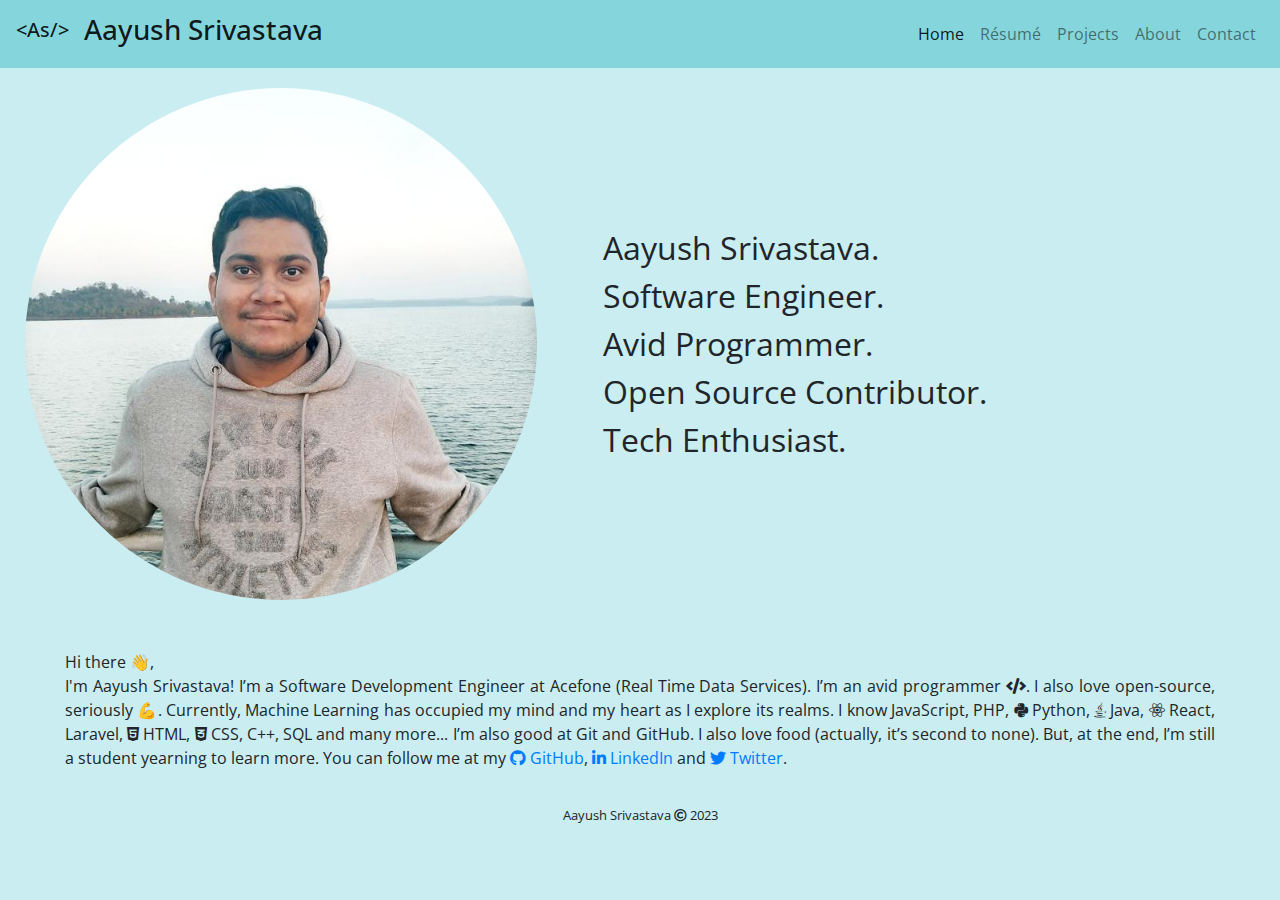
<file: index.html>
<!DOCTYPE html>
<html lang="en">
  <head>
    <meta charset="utf-8" />
    <meta name="viewport" content="width=device-width, initial-scale=1.0" />
    <link rel="stylesheet" href="css/bootstrap.min.css" />
    <link rel="stylesheet" href="css/webfonts/all.css" />
    <link rel="stylesheet" href="css/stylesheet.css" />
    <script src="js/jquery-3.5.1.min.js"></script>
    <script type="text/javascript" src="js/bootstrap.bundle.min.js"></script>
    <link rel="preconnect" href="https://fonts.gstatic.com" />
    <link
      href="https://fonts.googleapis.com/css2?family=Open+Sans&display=swap"
      rel="stylesheet"
    />
    <link rel="icon" href="images/aayush.jpg" />
    <title>Aayush Srivastava</title>
  </head>
  <body>
    <nav class="navbar navbar-expand-md navbar-light">
      <a class="navbar-brand" href="index.html"
        ><span id="navbar-textlogo"><h5>&lt;As/&gt;</h5></span>
        <h3>Aayush Srivastava</h3></a
      >
      <button
        class="navbar-toggler"
        type="button"
        data-toggle="collapse"
        data-target="#collapsable-navmenu"
        aria-controls="collapsable-navmenu"
        aria-expanded="false"
      >
        <span class="navbar-toggler-icon"></span>
      </button>
      <div id="collapsable-navmenu" class="collapse navbar-collapse">
        <ul class="navbar-nav ml-auto text-center">
          <li class="nav-item active">
            <a class="nav-link" href="index.html">Home</a>
          </li>
          <li class="nav-item">
            <a class="nav-link" href="resume.html">Résumé</a>
          </li>
          <li class="nav-item">
            <a class="nav-link" href="projects.html">Projects</a>
          </li>
          <li class="nav-item">
            <a class="nav-link" href="about.html">About</a>
          </li>
          <li class="nav-item">
            <a class="nav-link" href="contact.html">Contact</a>
          </li>
        </ul>
      </div>
    </nav>
    <div class="main-content">
      <div class="container-fluid">
        <div class="row">
          <div class="col-12 col-md-5">
            <img
              id="index-image-aayush"
              src="images/aayush.jpg"
              alt="Aayush Srivastava"
            />
          </div>
          <div id="index-header-about" class="col-12 col-md-7">
            <span
              >Aayush Srivastava.<br />Software Engineer.<br />Avid
              Programmer.<br />Open Source Contributor.<br />Tech
              Enthusiast.</span
            >
          </div>
        </div>
        <div id="index-about" class="text-justify">
          <p>
            Hi there &#128075;,<br />I'm
            <a
              data-toggle="tooltip"
              title="You found the easter egg of this page! &#129310;"
              >Aayush Srivastava</a
            >! I’m a Software Development Engineer at Acefone (Real Time Data Services). I’m an avid programmer
            <i class="fas fa-code"></i>. I also love open-source, seriously
            &#128170;. Currently, Machine Learning has occupied my mind and my
            heart as I explore its realms. I know JavaScript, PHP,
            <i class="fab fa-python"></i> Python,
            <i class="fab fa-java"></i> Java, 
            <i class="fab fa-react"></i> React,
            Laravel,
            <i class="fab fa-html5"></i> HTML,
            <i class="fab fa-css3-alt"></i> CSS, C++, SQL and many more... I’m
            also good at Git and GitHub. I also love
            food (actually, it’s second to none). But, at the end, I’m still a
            student yearning to learn more. You can follow me at my
            <a href="https://github.com/srivastavaayu"
              ><i class="fab fa-github"></i> GitHub</a
            >,
            <a href="https://linkedin.com/in/srivastava-aayush"
              ><i class="fab fa-linkedin-in"></i> LinkedIn</a
            >
            and
            <a href="https://twitter.com/aaysrivastava"
              ><i class="fab fa-twitter"></i> Twitter</a
            >.
          </p>
        </div>
      </div>
    </div>
    <div id="copyright-aayush" class="text-center">
      Aayush Srivastava <i class="far fa-copyright"></i> 2023
    </div>
  </body>
</html>
</file>
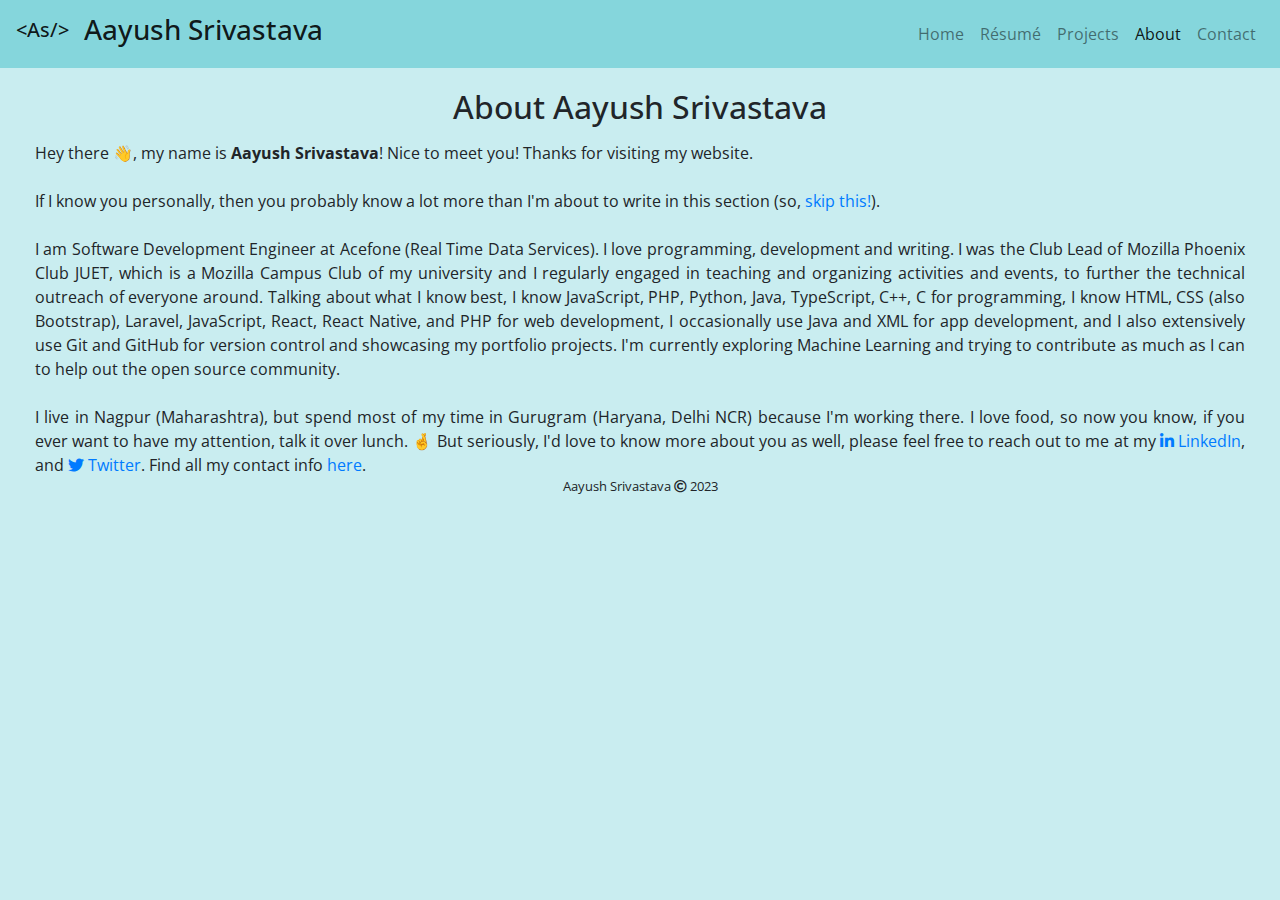
<file: about.html>
<!DOCTYPE html>
<html lang="en">
  <head>
    <meta charset="utf-8" />
    <meta name="viewport" content="width=device-width, initial-scale=1.0" />
    <link rel="stylesheet" href="css/bootstrap.min.css" />
    <link rel="stylesheet" href="css/webfonts/all.css" />
    <link rel="stylesheet" href="css/stylesheet.css" />
    <script src="js/jquery-3.5.1.min.js"></script>
    <script type="text/javascript" src="js/bootstrap.bundle.min.js"></script>
    <script type="text/javascript" src="js/script.js"></script>
    <link rel="preconnect" href="https://fonts.gstatic.com" />
    <link
      href="https://fonts.googleapis.com/css2?family=Open+Sans&display=swap"
      rel="stylesheet"
    />
    <link rel="icon" href="images/aayush.jpg" />
    <title>Aayush Srivastava</title>
  </head>
  <body>
    <nav class="navbar navbar-expand-md navbar-light">
      <a class="navbar-brand" href="index.html"
        ><span id="navbar-textlogo"><h5>&lt;As/&gt;</h5></span>
        <h3>Aayush Srivastava</h3></a
      >
      <button
        class="navbar-toggler"
        type="button"
        data-toggle="collapse"
        data-target="#collapsable-navmenu"
        aria-controls="collapsable-navmenu"
        aria-expanded="false"
      >
        <span class="navbar-toggler-icon"></span>
      </button>
      <div id="collapsable-navmenu" class="collapse navbar-collapse">
        <ul class="navbar-nav ml-auto text-center">
          <li class="nav-item">
            <a class="nav-link" href="index.html">Home</a>
          </li>
          <li class="nav-item">
            <a class="nav-link" href="resume.html">Résumé</a>
          </li>
          <li class="nav-item">
            <a class="nav-link" href="projects.html">Projects</a>
          </li>
          <li class="nav-item">
            <a class="nav-link active" href="about.html">About</a>
          </li>
          <li class="nav-item">
            <a class="nav-link" href="contact.html">Contact</a>
          </li>
        </ul>
      </div>
    </nav>
    <div class="main-content">
      <div class="container-fluid">
        <div class="row">
          <div class="col-12">
            <h2 class="text-center">About Aayush Srivastava</h2>
            <p id="about" class="text-justify">
              Hey there &#128075;, my name is
              <strong>Aayush Srivastava</strong>! Nice to meet you! Thanks for
              visiting my website. <br /><br />
              If I know you personally, then you probably know a lot more than
              I'm about to write in this section (so,
              <a href="https://srivastavaayu.wordpress.com/">skip this!</a>).
              <br /><br />
              I am Software Development Engineer at Acefone (Real Time Data Services). I love
              programming, development and writing. I was the Club Lead of
              Mozilla Phoenix Club JUET, which is a Mozilla Campus Club of my
              university and I regularly engaged in teaching and organizing
              activities and events, to further the technical outreach of
              everyone around. Talking about what I know best, I know JavaScript, PHP, Python, Java, TypeScript, C++, C for programming, I know HTML, CSS (also Bootstrap),
              Laravel, JavaScript, React, React Native, and PHP for web development, I occasionally use
              Java and XML for app development, and I also extensively use Git
              and GitHub for version control and showcasing my portfolio
              projects. I'm currently exploring Machine Learning and trying to
              contribute as much as I can to help out the open source community.
              <br /><br />
              I live in Nagpur (Maharashtra), but spend most of my time in Gurugram
              (Haryana, Delhi NCR) because I'm working there. I love food, so now
              you know, if you ever want to have my attention, talk it over
              lunch. &#129310; But seriously, I'd love to know more about you as
              well, please feel free to reach out to me at my
              <a href="https://linkedin.com/in/srivastava-aayush"
                ><i class="fab fa-linkedin-in"></i> LinkedIn</a
              >, and
              <a href="https://twitter.com/aaysrivastava"
                ><i class="fab fa-twitter"></i> Twitter</a
              >. Find all my contact info <a href="contact.html">here</a>.
            </p>
          </div>
        </div>
      </div>
    </div>
    <div id="copyright-aayush" class="text-center">
      Aayush Srivastava <i class="far fa-copyright"></i> 2023
    </div>
  </body>
</html>
</file>
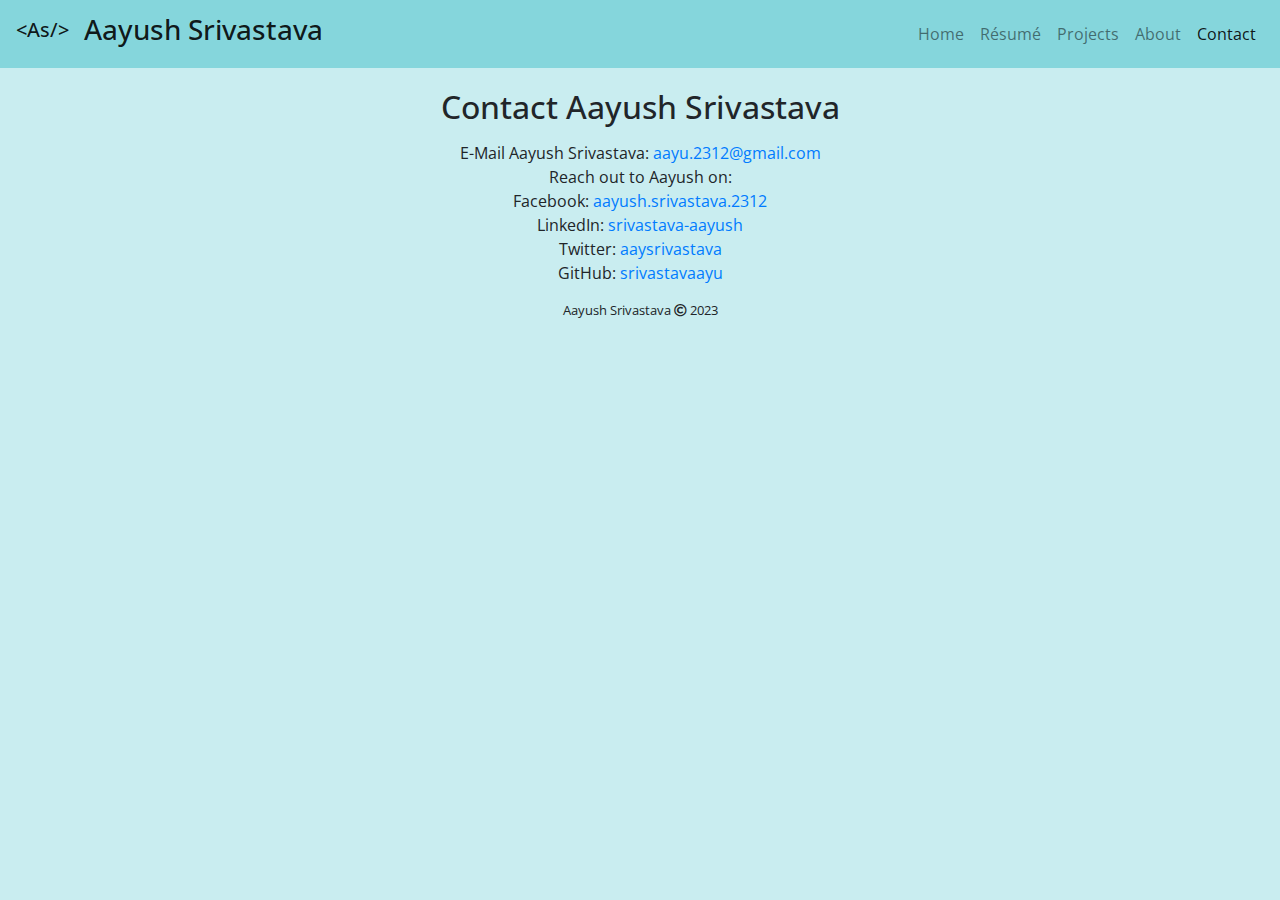
<file: contact.html>
<!DOCTYPE html>
<html lang="en">
  <head>
    <meta charset="utf-8" />
    <meta name="viewport" content="width=device-width, initial-scale=1.0" />
    <link rel="stylesheet" href="css/bootstrap.min.css" />
    <link rel="stylesheet" href="css/webfonts/all.css" />
    <link rel="stylesheet" href="css/stylesheet.css" />
    <script src="js/jquery-3.5.1.min.js"></script>
    <script type="text/javascript" src="js/bootstrap.bundle.min.js"></script>
    <link rel="preconnect" href="https://fonts.gstatic.com" />
    <link
      href="https://fonts.googleapis.com/css2?family=Open+Sans&display=swap"
      rel="stylesheet"
    />
    <link rel="icon" href="images/aayush.jpg" />
    <title>Aayush Srivastava</title>
  </head>
  <body>
    <nav class="navbar navbar-expand-md navbar-light">
      <a class="navbar-brand" href="index.html"
        ><span id="navbar-textlogo"><h5>&lt;As/&gt;</h5></span>
        <h3>Aayush Srivastava</h3></a
      >
      <button
        class="navbar-toggler"
        type="button"
        data-toggle="collapse"
        data-target="#collapsable-navmenu"
        aria-controls="collapsable-navmenu"
        aria-expanded="false"
      >
        <span class="navbar-toggler-icon"></span>
      </button>
      <div id="collapsable-navmenu" class="collapse navbar-collapse">
        <ul class="navbar-nav ml-auto text-center">
          <li class="nav-item">
            <a class="nav-link" href="index.html">Home</a>
          </li>
          <li class="nav-item">
            <a class="nav-link" href="resume.html">Résumé</a>
          </li>
          <li class="nav-item">
            <a class="nav-link" href="projects.html">Projects</a>
          </li>
          <li class="nav-item">
            <a class="nav-link" href="about.html">About</a>
          </li>
          <li class="nav-item active">
            <a class="nav-link" href="contact.html">Contact</a>
          </li>
        </ul>
      </div>
    </nav>
    <div class="main-content">
      <h2 class="text-center">Contact Aayush Srivastava</h2>
      <p class="text-center">
        E-Mail Aayush Srivastava:
        <a href="mailto:aayu.2312@gmail.com">aayu.2312@gmail.com</a><br />Reach
        out to Aayush on: <br />Facebook:
        <a href="https://www.facebook.com/aayush.srivastava.2312"
          >aayush.srivastava.2312</a
        ><br />LinkedIn:
        <a href="https://linkedin.com/in/srivastava-aayush">srivastava-aayush</a
        ><br />Twitter:
        <a href="https://twitter.com/aaysrivastava">aaysrivastava</a
        ><br />GitHub:
        <a href="https://github.com/srivastavaayu">srivastavaayu</a>
      </p>
    </div>
    <div id="copyright-aayush" class="text-center">
      Aayush Srivastava <i class="far fa-copyright"></i> 2023
    </div>
  </body>
</html>
</file>
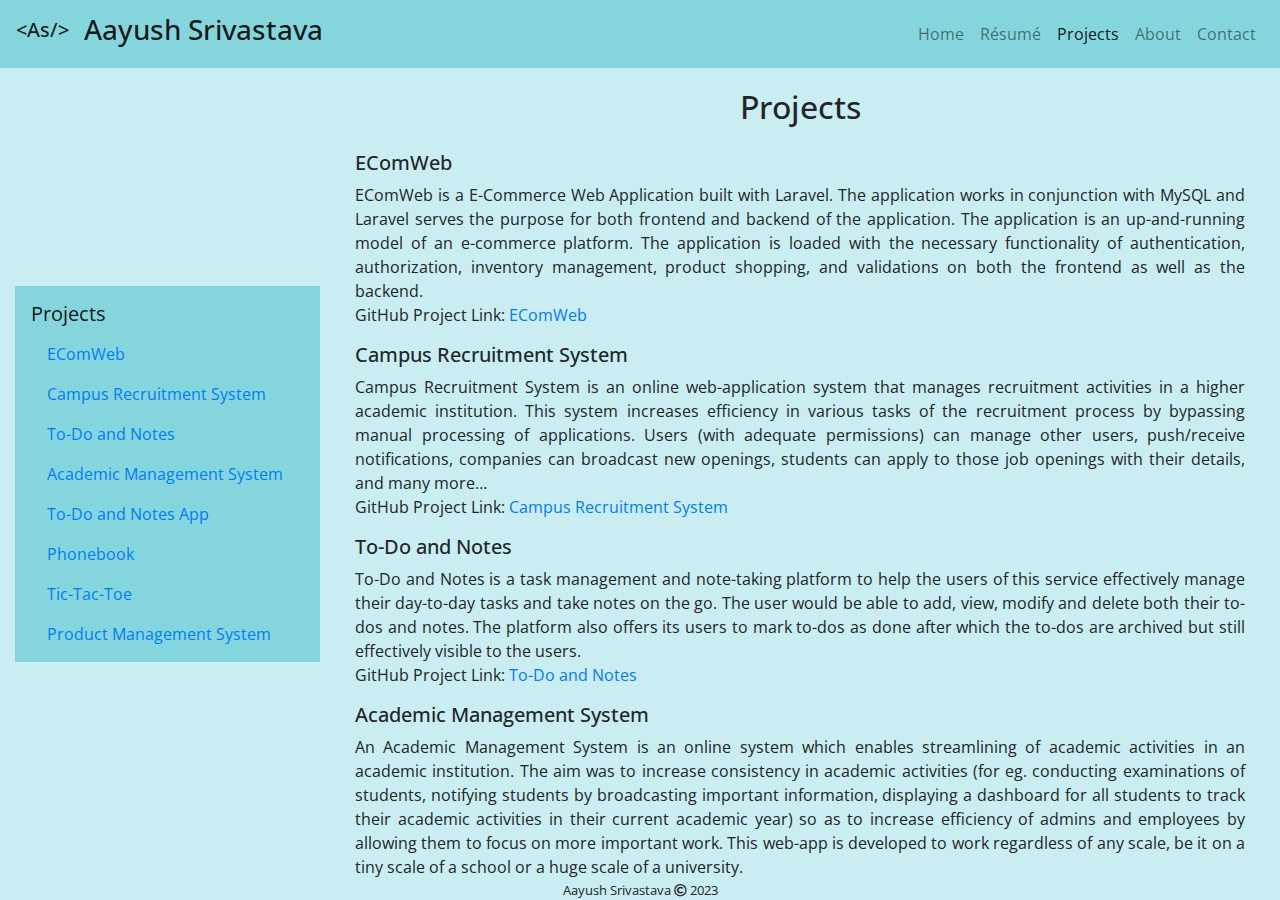
<file: projects.html>
<!DOCTYPE html>
<html lang="en">
	<head>
		<meta charset="utf-8">
		<meta name="viewport" content="width=device-width, initial-scale=1.0">
		<link rel="stylesheet" href="css/bootstrap.min.css">
		<link rel="stylesheet" href="css/webfonts/all.css">
		<link rel="stylesheet" href="css/stylesheet.css">
		<script src="js/jquery-3.5.1.min.js"></script>
		<script type="text/javascript" src="js/bootstrap.bundle.min.js"></script>
		<script type="text/javascript" src="js/script.js"></script>
		<link rel="preconnect" href="https://fonts.gstatic.com">
		<link href="https://fonts.googleapis.com/css2?family=Open+Sans&display=swap" rel="stylesheet">
		<link rel="icon" href="images/aayush.jpg">
		<title>Aayush Srivastava</title>
	</head>
	<body>
		<nav class="navbar navbar-expand-md navbar-light">
			<a class="navbar-brand" href="index.html"><span id="navbar-textlogo"><h5>&lt;As/&gt;</h5></span><h3>Aayush Srivastava</h3></a>
			<button class="navbar-toggler" type="button" data-toggle="collapse" data-target="#collapsable-navmenu" aria-controls="collapsable-navmenu" aria-expanded="false">
				<span class="navbar-toggler-icon"></span>
			</button>
			<div id="collapsable-navmenu" class="collapse navbar-collapse">
				<ul class="navbar-nav ml-auto text-center">
					<li class="nav-item">
						<a class="nav-link" href="index.html">Home</a>
					</li>
					<li class="nav-item">
						<a class="nav-link" href="resume.html">Résumé</a>
					</li>
					<li class="nav-item">
						<a class="nav-link active" href="projects.html">Projects</a>
					</li>
					<li class="nav-item">
						<a class="nav-link" href="about.html">About</a>
					</li>
					<li class="nav-item">
						<a class="nav-link" href="contact.html">Contact</a>
					</li>
				</ul>
			</div>
		</nav>
		<div class="main-content">
			<div class="container-fluid">
				<div class="row">
					<div class="col-12 col-md-3">
						<nav id="resume-nav" class="navbar navbar-light">
							<a class="navbar-brand" href="#">Projects</a>
							<nav class="nav nav-pills flex-column">
                                <a class="nav-link" href="#project8">EComWeb</a>
                                <a class="nav-link" href="#project7">Campus Recruitment System</a>
                                <a class="nav-link" href="#project6">To-Do and Notes</a>
								<a class="nav-link" href="#project5">Academic Management System</a>
                                <a class="nav-link" href="#project4">To-Do and Notes App</a>
                                <a class="nav-link" href="#project3">Phonebook</a>
                                <a class="nav-link" href="#project2">Tic-Tac-Toe</a>
                                <a class="nav-link" href="#project1">Product Management System</a>
							</nav>
						</nav>
					</div>
					<div class="col-12 col-md-9">
						<h2 class="page-title text-center">Projects</h2>
						<div id="resume" data-spy="scroll" data-target="#resume-nav" data-offset="0">
							<h5 id="project8">EComWeb</h5>
							<p class="text-justify">EComWeb is a E-Commerce Web Application built with Laravel. The application works in conjunction with MySQL and Laravel serves the purpose for both frontend and backend of the application. The application is an up-and-running model of an e-commerce platform. The application is loaded with the necessary functionality of authentication, authorization, inventory management, product shopping, and validations on both the frontend as well as the backend.<br>
								GitHub Project Link: <a href="https://github.com/srivastavaayu/ECommerceWebsite">EComWeb</a>
							</p>
                            <h5 id="project7">Campus Recruitment System</h5>
							<p class="text-justify"> Campus Recruitment System is an online web-application system that manages recruitment activities in a higher academic institution. This system increases efficiency in various tasks of the recruitment process by bypassing manual processing of applications. Users (with adequate permissions) can manage other users, push/receive notifications, companies can broadcast new openings, students can apply to those job openings with their details, and many more…<br>
								GitHub Project Link: <a href="https://github.com/srivastavaayu/Campus-Recruitment-System">Campus Recruitment System</a>
							</p>
                            <h5 id="project6">To-Do and Notes</h5>
							<p class="text-justify">To-Do and Notes is a task management and note-taking platform to help the users of this service effectively manage their day-to-day tasks and take notes on the go. The user would be able to add, view, modify and delete both their to-dos and notes. The platform also offers its users to mark to-dos as done after which the to-dos are archived but still effectively visible to the users.<br>
								GitHub Project Link: <a href="https://github.com/srivastavaayu/ToDoandNotes">To-Do and Notes</a>
							</p>
							<h5 id="project5">Academic Management System</h5>
							<p class="text-justify">An Academic Management System is an online system which enables streamlining of academic activities in an academic institution. The aim was to increase consistency in academic activities (for eg. conducting examinations of students, notifying students by broadcasting important information, displaying a dashboard for all students to track their academic activities in their current academic year) so as to increase efficiency of admins and employees by allowing them to focus on more important work. This web-app is developed to work regardless of any scale, be it on a tiny scale of a school or a huge scale of a university.<br>
								GitHub Project Link: <a href="https://github.com/srivastavaayu/Academic-Management-System">Academic Management System</a>
							</p>
                            <h5 id="project4">To-Do and Notes App</h5>
							<p class="text-justify">
								A To-Do and Notes Application is a task management and note-taking application to help users stay organized and
								manage
								their day-to-day tasks. This app brings together the power of two applications, a To-Do tasks manager, and a Notes
								manager, into a single app so that the user does not have to migrate to different application for trivial tasks.
								This
								application uses the power of Android's Room Persistence Library to store persistent data of the application. Some
								important functionalities like reminders for incomplete tasks, copy to clipboard have also been implemented in this
								application.
								Note: This application is currently only available for Android. iOS and other OS are not supported.

								Features of To-Do and Notes Application:
							<ol class="text-justify">
								<li>Add, modify and delete to-do tasks and notes: The application gives you the option to add, modify and remove
									to-do tasks and notes. You can edit tasks and notes if you want to change them.</li>
								<li>Reminders with alarms: The application notifies you of deadlines you set for your to-do tasks.</li>
								<li>Persistent Storage: The application uses the power of Android's Room Persistence Library to store app data like
									tasks and notes so that data is stored even when the application is not running. The application also uses
									Android's SharedPreferences for trivial information about the user of the application.</li>
								<li>Copy to clipboard: The application gives you a context menu when you short-press on a to-do task or note but it
									copies the task info or note to clipboard when you long-press on a to-do task or note.</li>
							</ol>
							GitHub Project Link: <a href="https://github.com/srivastavaayu/ToDoAndNotesApp">To-Do and Notes App</a>
							</p>
                            <h5 id="project3">Phonebook</h5>
                            <p class="text-justify">A PhoneBook software that permanantly stores contacts in a database with all the relevant fields you wish to add.<br>
                                <ol class="text-justify">
                                    <li>Add Contact<br>
                                        You can add a contact to the phonebook with as many details as you want.</li>
                                    <li>Search Contact<br>
                                        You can search for contacts and contacts will appear as you type.</li>
                                    <li>Edit Contact<br>
                                        You can edit a contact and change all the entries supplied while adding a contact.</li>
                                    <li>Delete Contact<br>
                                        You can delete a contact permanantly from your database.</li>
                                    <li>Database Management System<br>
                                        This program uses a database management system so that your contacts are permanantly stored until you choose to delete them.</li>
                                </ol>
                                GitHub Project Link: <a href="https://github.com/srivastavaayu/PhoneBook">Phonebook</a>
                            </p>
                            <h5 id="project2">Tic-Tac-Toe</h5>
                            <p class="text-justify">
                                Tic-Tac-Toe is a game of two players who take turns in drawing either an ‘0’ or ‘X’ in one square of a grid consisting of nine squares. The player who succeeds in placing three of their marks in a horizontal, vertical, or diagonal row wins the game. This project lets the user compete with the computer. The computer tries hard to block the opponent and win the game. The user can choose who will go first, the computer or the player.<br>
                                GitHub Project Link: <a href="https://github.com/srivastavaayu/tic-tac-toe">Tic-Tac-Toe</a>
                            </p>
                            <h5 id="project1">Product Management System</h5>
                            <p class="text-justify">
                                A supermarket is an expansive retail facility carrying a wide range of products under one roof, including full groceries lines and general merchandise. In theory, supermarkets allow customers to satisfy all their routine shopping needs in one trip. This project has all the basic and necessary functions that is involved in the working of product management software. The user can choose from a number of features such as add product(s), modify product(s) with the help of various unique identifiers, delete product(s), or simply search product(s).<br>
                                <ol class="text-justify">
                                    <li>Add A New Product:<br>
                                        The user can choose this option to add a new product in the file by feeding information such as the product code, product name, product quantity and product price.</li>
                                    <li>Show All The Products: <br>
                                        The user can choose to view all the existing products parameters of the file such as product code, product name, product quantity and product price in a tabular format.</li>
                                    <li>Check For Product Availability: <br>
                                        The user can choose this option to manually find a particular product using the unique parameters of the product, i.e. product code and product name.</li>
                                    <li>Modify A Product: <br>
                                        The user can choose this option to manually find a particular product using the unique parameters of the product, i.e. product code and product name and then change the other parameters of the product such as product name, product quantity and product price except the product code.</li>
                                    <li>Delete A Product: <br>
                                        The user can choose this option to manually find a particular product using the unique parameters of the product, i.e. product code and product name and then delete the entire record corresponding to that particular product.</li>
                                </ol>
                                GitHub Project Link: <a href="https://github.com/srivastavaayu/Product-Management-at-Supermarket">Product Management System</a>
                            </p>
						</div>
					</div>
				</div>
			</div>
		</div>
		<div id="copyright-aayush" class="text-center">Aayush Srivastava <i class="far fa-copyright"></i> 2023</div>
	</body>
</html>
</file>
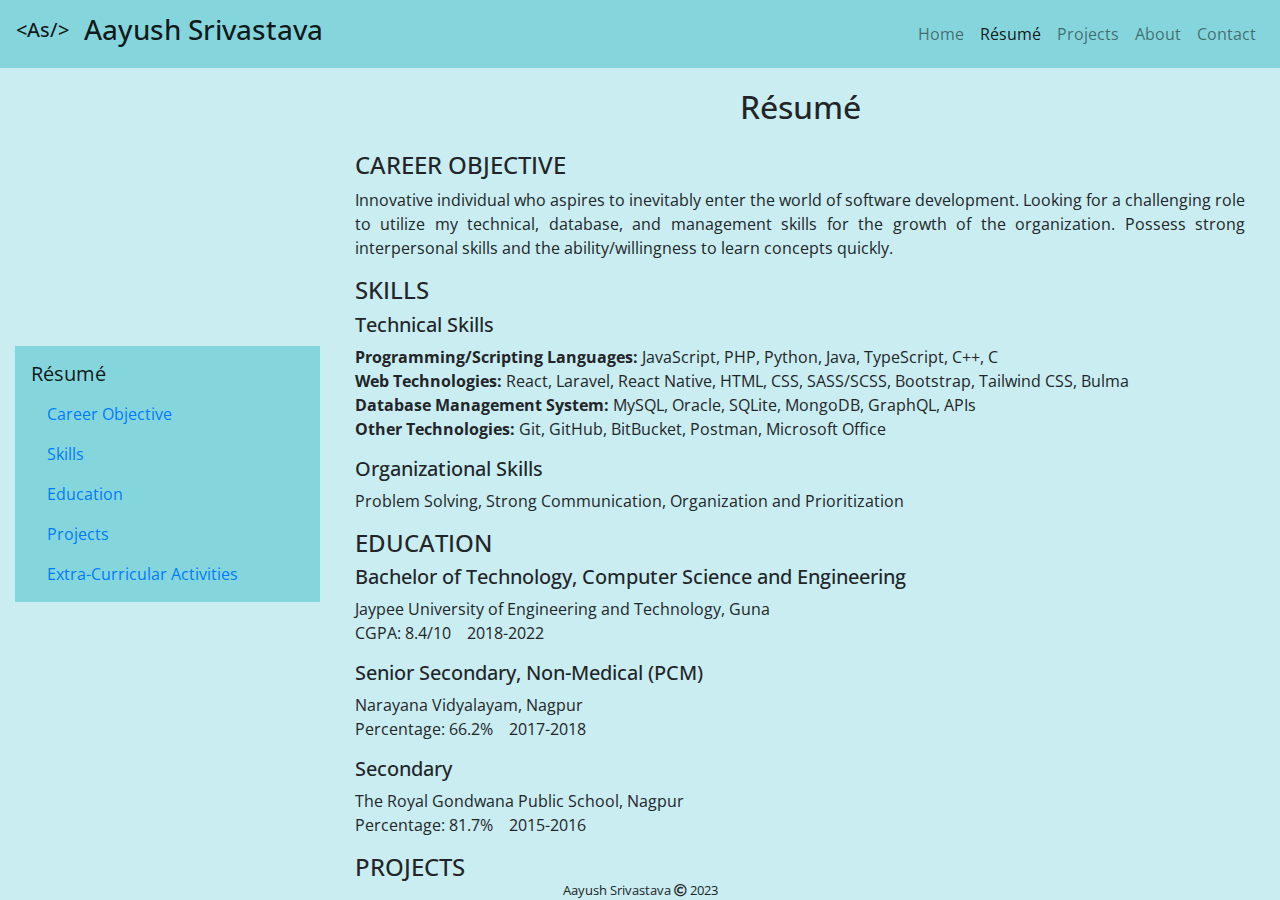
<file: resume.html>
<!DOCTYPE html>
<html lang="en">
	<head>
		<meta charset="utf-8">
		<meta name="viewport" content="width=device-width, initial-scale=1.0">
		<link rel="stylesheet" href="css/bootstrap.min.css">
		<link rel="stylesheet" href="css/webfonts/all.css">
		<link rel="stylesheet" href="css/stylesheet.css">
		<script src="js/jquery-3.5.1.min.js"></script>
		<script type="text/javascript" src="js/bootstrap.bundle.min.js"></script>
		<script type="text/javascript" src="js/script.js"></script>
		<link rel="preconnect" href="https://fonts.gstatic.com">
		<link href="https://fonts.googleapis.com/css2?family=Open+Sans&display=swap" rel="stylesheet">
		<link rel="icon" href="images/aayush.jpg">
		<title>Aayush Srivastava</title>
	</head>
	<body>
		<nav class="navbar navbar-expand-md navbar-light">
			<a class="navbar-brand" href="index.html"><span id="navbar-textlogo"><h5>&lt;As/&gt;</h5></span><h3>Aayush Srivastava</h3></a>
			<button class="navbar-toggler" type="button" data-toggle="collapse" data-target="#collapsable-navmenu" aria-controls="collapsable-navmenu" aria-expanded="false">
				<span class="navbar-toggler-icon"></span>
			</button>
			<div id="collapsable-navmenu" class="collapse navbar-collapse">
				<ul class="navbar-nav ml-auto text-center">
					<li class="nav-item">
						<a class="nav-link" href="index.html">Home</a>
					</li>
					<li class="nav-item active">
						<a class="nav-link" href="resume.html">Résumé</a>
					</li>
					<li class="nav-item">
						<a class="nav-link" href="projects.html">Projects</a>
					</li>
					<li class="nav-item">
						<a class="nav-link" href="about.html">About</a>
					</li>
					<li class="nav-item">
						<a class="nav-link" href="contact.html">Contact</a>
					</li>
				</ul>
			</div>
		</nav>
		<div class="main-content">
			<div class="container-fluid">
				<div class="row">
					<div class="col-12 col-md-3">
						<nav id="resume-nav" class="navbar navbar-light">
							<a class="navbar-brand" href="#">Résumé</a>
							<nav class="nav nav-pills flex-column">
								<a class="nav-link" href="#career-objective">Career Objective</a>
								<a class="nav-link" href="#skills">Skills</a>
								<a class="nav-link" href="#education">Education</a>
								<a class="nav-link" href="#projects">Projects</a>
								<a class="nav-link" href="#extra-curricular">Extra-Curricular Activities</a>
							</nav>
						</nav>
					</div>
					<div class="col-12 col-md-9">
						<h2 class="page-title text-center">Résumé</h2>
						<div id="resume" data-spy="scroll" data-target="#resume-nav" data-offset="0">
							<h4 id="career-objective">CAREER OBJECTIVE</h4>
							<p class="text-justify">Innovative individual who aspires to inevitably enter the world of software development. Looking for a challenging role to utilize my technical, database, and management skills for the growth of the organization. Possess strong interpersonal skills and the ability/willingness to learn concepts quickly.</p>
							<h4 id="skills">SKILLS</h4>
							<div>
								<h5>Technical Skills</h5>
								<p>
									<strong>Programming/Scripting Languages:</strong>
									JavaScript, PHP, Python, Java, TypeScript, C++, C<br>
									<strong>Web Technologies:</strong>
									React, Laravel, React Native, HTML, CSS, SASS/SCSS, Bootstrap, Tailwind CSS, Bulma<br>
									<strong>Database Management System:</strong>
									MySQL, Oracle, SQLite, MongoDB, GraphQL, APIs<br>
									<strong>Other Technologies:</strong>
									Git, GitHub, BitBucket, Postman, Microsoft Office<br>
								</p>
								<h5>Organizational Skills</h5>
								<p>
									Problem Solving, Strong Communication, Organization and Prioritization
								</p>
							</div>
							<h4 id="education">EDUCATION</h4>
							<div>
								<div>
									<h5>Bachelor of Technology, Computer Science and Engineering</h5>
									<p>Jaypee University of Engineering and Technology, Guna<br>
										CGPA: 8.4/10&nbsp;&nbsp;&nbsp;&nbsp;2018-2022</p>
								</div>
								<div>
									<h5>Senior Secondary, Non-Medical (PCM)</h5>
									<p>Narayana Vidyalayam, Nagpur<br>
										Percentage: 66.2%&nbsp;&nbsp;&nbsp;&nbsp;2017-2018</p>
								</div>
								<div>
									<h5>Secondary</h5>
									<p>The Royal Gondwana Public School, Nagpur<br>
										Percentage: 81.7%&nbsp;&nbsp;&nbsp;&nbsp;2015-2016</p>
								</div>
							</div>
							<h4 id="projects">PROJECTS</h4>
							<div>
								<div>
									<h5 id="project8">EComWeb</h5>
									<p class="text-justify">EComWeb is a E-Commerce Web Application built with Laravel. The application works in conjunction with MySQL and Laravel serves the purpose for both frontend and backend of the application. The application is an up-and-running model of an e-commerce platform. The application is loaded with the necessary functionality of authentication, authorization, inventory management, product shopping, and validations on both the frontend as well as the backend.<br>
										GitHub Project Link: <a href="https://github.com/srivastavaayu/ECommerceWebsite">EComWeb</a>
									</p>
                                    					<h5 id="project7">Campus Recruitment System</h5>
									<p class="text-justify"> Campus Recruitment System is an online web-application system that manages recruitment activities in a higher academic institution. This system increases efficiency in various tasks of the recruitment process by bypassing manual processing of applications. Users (with adequate permissions) can manage other users, push/receive notifications, companies can broadcast new openings, students can apply to those job openings with their details, and many more…<br>
										GitHub Project Link: <a href="https://github.com/srivastavaayu/Campus-Recruitment-System">Campus Recruitment System</a>
									</p>
                                    					<h5 id="project6">To-Do and Notes</h5>
									<p class="text-justify">To-Do and Notes is a task management and note-taking platform to help the users of this service effectively manage their day-to-day tasks and take notes on the go. The user would be able to add, view, modify and delete both their to-dos and notes. The platform also offers its users to mark to-dos as done after which the to-dos are archived but still effectively visible to the users.<br>
										GitHub Project Link: <a href="https://github.com/srivastavaayu/ToDoandNotes">To-Do and Notes</a>
									</p>
									<h5 id="project5">Academic Management System</h5>
									<p class="text-justify">An Academic Management System is an online system which enables streamlining of academic activities in an academic institution. The aim was to increase consistency in academic activities (for eg. conducting examinations of students, notifying students by broadcasting important information, displaying a dashboard for all students to track their academic activities in their current academic year) so as to increase efficiency of admins and employees by allowing them to focus on more important work. This web-app is developed to work regardless of any scale, be it on a tiny scale of a school or a huge scale of a university.<br>
										GitHub Project Link: <a href="https://github.com/srivastavaayu/Academic-Management-System">Academic Management System</a>
									</p>
									<h5 id="project4">To-Do and Notes App</h5>
									<p class="text-justify">
										A To-Do and Notes Application is a task management and note-taking application to help users stay organized and manage their day-to-day tasks. This app brings together the power of two applications, a To-Do tasks manager, and a Notes manager, into a single app. This application uses the power of Android's Room Persistence Library to store data of the application. Some important functionalities like reminders for incomplete tasks, copy to clipboard have also been implemented in this application.
										GitHub Project Link: <a href="https://github.com/srivastavaayu/ToDoAndNotesApp">To-Do and Notes App</a>
									</p>
									<h5 id="project3">Phonebook</h5>
									<p class="text-justify">A PhoneBook software that permanantly stores contacts in a database with all the relevant fields you wish to add.<br>
										<ol class="text-justify">
											<li>Add Contact<br>
												You can add a contact to the phonebook with as many details as you want.</li>
											<li>Search Contact<br>
												You can search for contacts and contacts will appear as you type.</li>
											<li>Edit Contact<br>
												You can edit a contact and change all the entries supplied while adding a contact.</li>
											<li>Delete Contact<br>
												You can delete a contact permanantly from your database.</li>
											<li>Database Management System<br>
												This program uses a database management system so that your contacts are permanantly stored until you choose to delete them.</li>
										</ol>
										GitHub Project Link: <a href="https://github.com/srivastavaayu/PhoneBook">Phonebook</a>
									</p>
									<h5 id="project2">Tic-Tac-Toe</h5>
									<p class="text-justify">
										Tic-Tac-Toe is a game of two players who take turns in drawing either an ‘0’ or ‘X’ in one square of a grid consisting of nine squares. The player who succeeds in placing three of their marks in a horizontal, vertical, or diagonal row wins the game. This project lets the user compete with the computer. The computer tries hard to block the opponent and win the game. The user can choose who will go first, the computer or the player.<br>
										GitHub Project Link: <a href="https://github.com/srivastavaayu/tic-tac-toe">Tic-Tac-Toe</a>
									</p>
									<h5 id="project1">Product Management System</h5>
									<p class="text-justify">
										A Product Management System is a system for managing the inventory in stores. This program of a product management system has the basic and necessary functionality of managing products. The user can choose from a number of features such as add product, modify product with the help of various unique identifiers, check for product availability, view all products, delete product, or simply search for a product. The program also has a taxation function which calculates the tax of a particular product at a time and adds the tax amount to the price of the product. Moreover, the program launches a login interruption at the beginning of the program to provide security to the user and to bar unauthenticated users.
										GitHub Project Link: <a href="https://github.com/srivastavaayu/Product-Management-at-Supermarket">Product Management System</a>
									</p>
								</div>
							</div>
							<h4 id="extra-curricular">EXTRA-CURRICULAR ACTIVITIES</h4>
							<p>
								<ul class="text-justify">
									<li><strong>Microsoft Learn Student Ambassador</strong><br>
										Part of a global team of student ambassadors who aim to learn and teach people helping them to upskill themselves and become innovators and creators of a better tomorrow.
									</li>
									<li><strong>Club Lead at Mozilla Phoenix Club JUET</strong><br>
										Mozilla Phoenix Club JUET (MPCJUET) is the premier technical society of Jaypee University of Engineering and Technology. It is a part of Mozilla Campus Clubs around the world. The aim of Mozilla Phoenix Club JUET is to build a leading community of individuals driven by open-source technology and further the technical outreach of everyone associated with it. We believe in providing a platform for everyone to come and grow together. Organized various workshops and events in our university and represented the club and the university in other events.
									</li>
									<li><strong>Active Member of Mozilla Guna and Mozilla Nagpur</strong><br>
										Mozilla Guna and Mozilla Nagpur are regional communities of the Mozilla Community. The communities are aimed at introducing budding developers to technical advancements in the field of Computer Science and to reach out to all the developers with the motive of introducing them to Mozilla's vision that is to build an Open Web for All.</li>
									<li><strong>Active Member of Facebook Developer Circles Indore</strong><br>
										Facebook Developer Circles Indore is a regional community of Facebook to encourage individuals to engage and give a platform to all the individuals where they can come, learn and grow together.</li>
									<li><strong>Open Source Contributor having contributed to various organizations</strong><br>
										I love contributing to open source projects as this is my way of giving back to the developer community and to implement this I have contributed to various open source projects such as Facebook, DigitalOcean, Appwrite, Sensenet, AquaSecurity, MayaData, UnoPlatform, Legesher and many more...</li>
								</ul>
							</p>
						</div>
					</div>
				</div>
			</div>
		</div>
		<div id="copyright-aayush" class="text-center">Aayush Srivastava <i class="far fa-copyright"></i> 2023</div>
	</body>
</html>
</file>
<file: css/stylesheet.css>
* {
  font-family: "Open Sans", Verdana, Geneva, Tahoma, sans-serif;
  box-sizing: border-box;
}

::-webkit-scrollbar {
  width: 8px;
  background: transparent;
}

::-webkit-scrollbar-thumb {
  background: #85d6dc;
  border-radius: 20px;
}

::selection {
  color: #1dcad6;
  background-color: transparent;
}

@media (min-width: 0px) and (max-width: 767px) {
  #index-image-aayush {
    width: 70vw;
    border-radius: 50%;
    display: flex;
    margin: auto;
    margin-top: 20px;
    transition-duration: 1s;
  }

  #index-image-aayush:hover {
    transform: scale(1.1);
    box-shadow: 10px 10px 100px #85d6dc, 10px 10px 100px #85d6dc;
  }

  #resume-nav {
    display: none;
  }
}

@media (min-width: 768px) {
  #index-image-aayush {
    width: 40vw;
    border-radius: 50%;
    margin: 20px 10px 20px 10px;
    transition-duration: 1s;
  }

  #index-image-aayush:hover {
    transform: scale(1.1);
    box-shadow: 10px 10px 100px #85d6dc, 10px 10px 100px #85d6dc;
  }

  #resume-nav {
    position: absolute;
    top: 50%;
    transform: translateY(-50%);
  }
}

body {
  background-color: #85d6dc70;
  position: relative;
  height: 100%;
}

/*Start Header*/
.navbar {
  background-color: #85d6dc;
}

#navbar-textlogo {
  float: left;
  margin: 5px 15px 0 0;
}
/*End Header*/

/*Start Main-Content*/
#index-header-about {
  align-self: center;
  padding: 20px 50px 20px 70px;
}

#index-header-about > span {
  font-size: 2rem;
}

#index-header-about > p {
  margin-top: 20px;
}

#index-about {
  align-self: center;
  margin-top: 10px;
  padding: 20px 50px 20px 50px;
}

#resume {
  padding: 10px 20px;
  position: relative;
  overflow-y: scroll;
}

#about {
  margin: 0px 20px;
}

.main-content h2 {
  margin-top: 20px;
  margin-bottom: 15px;
}

/*End Main-Content*/

/*Start Footer*/
#copyright-aayush {
  font-size: 0.8rem;
}
/*End Footer*/
</file>
